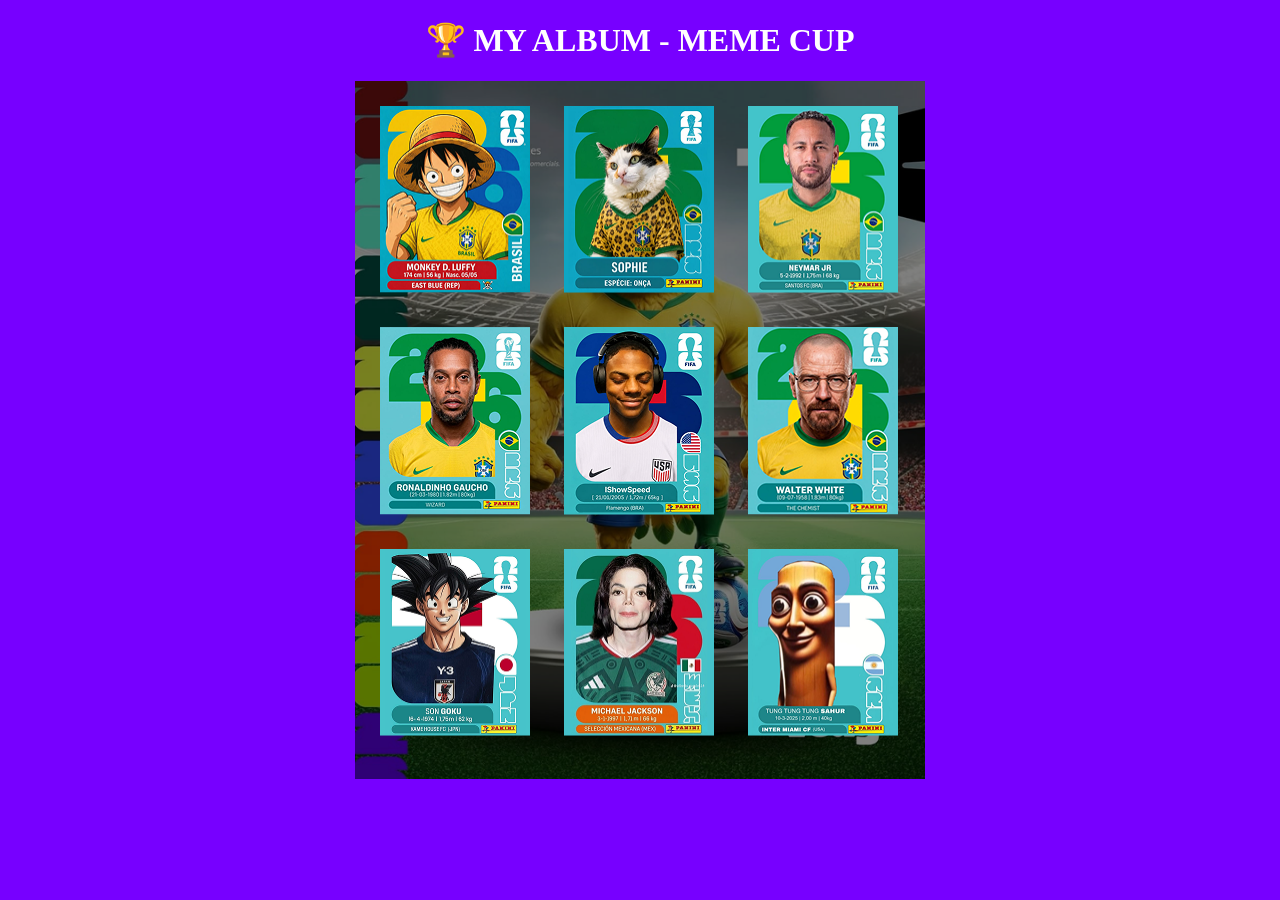
<file: album/index.html>
<!DOCTYPE html>
<html lang="en">
<head>
    <meta charset="UTF-8">
    <meta name="viewport" content="width=device-width, initial-scale=1.0">
    <title>Document</title>
    <link rel="stylesheet" href="style.css">
</head>
<body>
    <h1>🏆 MY ALBUM - MEME CUP</h1>
    <div class="album">
            <img src="assets/Rectangle 1.png" class="carta carta1" alt="">
            <img src="assets/Rectangle 2.png" class="carta carta2" alt="">
            <img src="assets/Rectangle 3.png" class="carta carta3" alt="">
            <img src="assets/Rectangle 4.png" class="carta carta4" alt="">
            <img src="assets/Rectangle 5.png" class="carta carta5" alt="">
            <img src="assets/Rectangle 6.png" class="carta carta6" alt="">
            <img src="assets/Rectangle 7.png" class="carta carta7" alt="">
            <img src="assets/Rectangle 8.png" class="carta carta8" alt="">
            <img src="assets/Rectangle 9.png" class="carta carta9" alt="">
    </div>
</body>
</html>
</file>
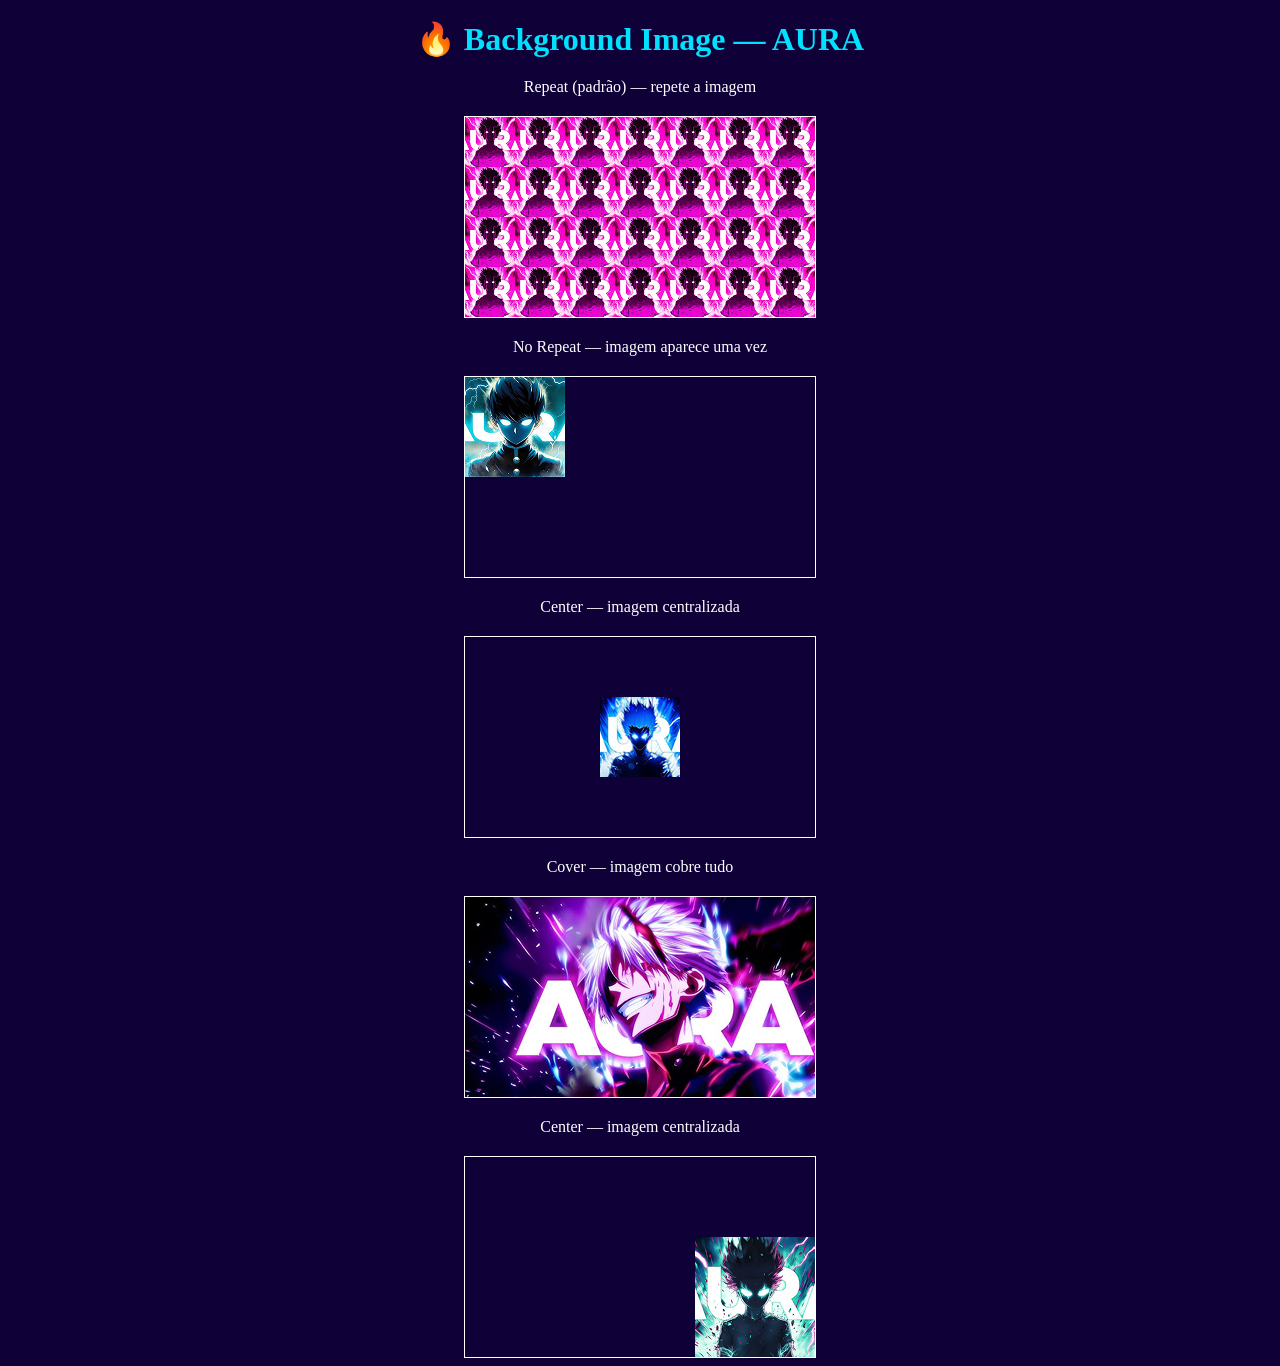
<file: background/index.html>
<!DOCTYPE html>
<html lang="en">
<head>
    <meta charset="UTF-8">
    <meta name="viewport" content="width=device-width, initial-scale=1.0">
    <title>Document</title>
    <link rel="stylesheet" href="style.css">
</head>
<body>
    <h1>🔥 Background Image — AURA</h1>
    <p>Repeat (padrão) — repete a imagem</p>
    <div class="padrao-1">
    </div>
    <p>No Repeat — imagem aparece uma vez</p>
    <div class="padrao-2">
    </div>
    <p>Center — imagem centralizada</p>
    <div class="padrao-3">
    </div>
    <p>Cover — imagem cobre tudo</p>
    <div class="padrao-4">
    </div>
    <p>Center — imagem centralizada</p>
    <div class="padrao-5">
    </div>
</body>
</html>
</file>
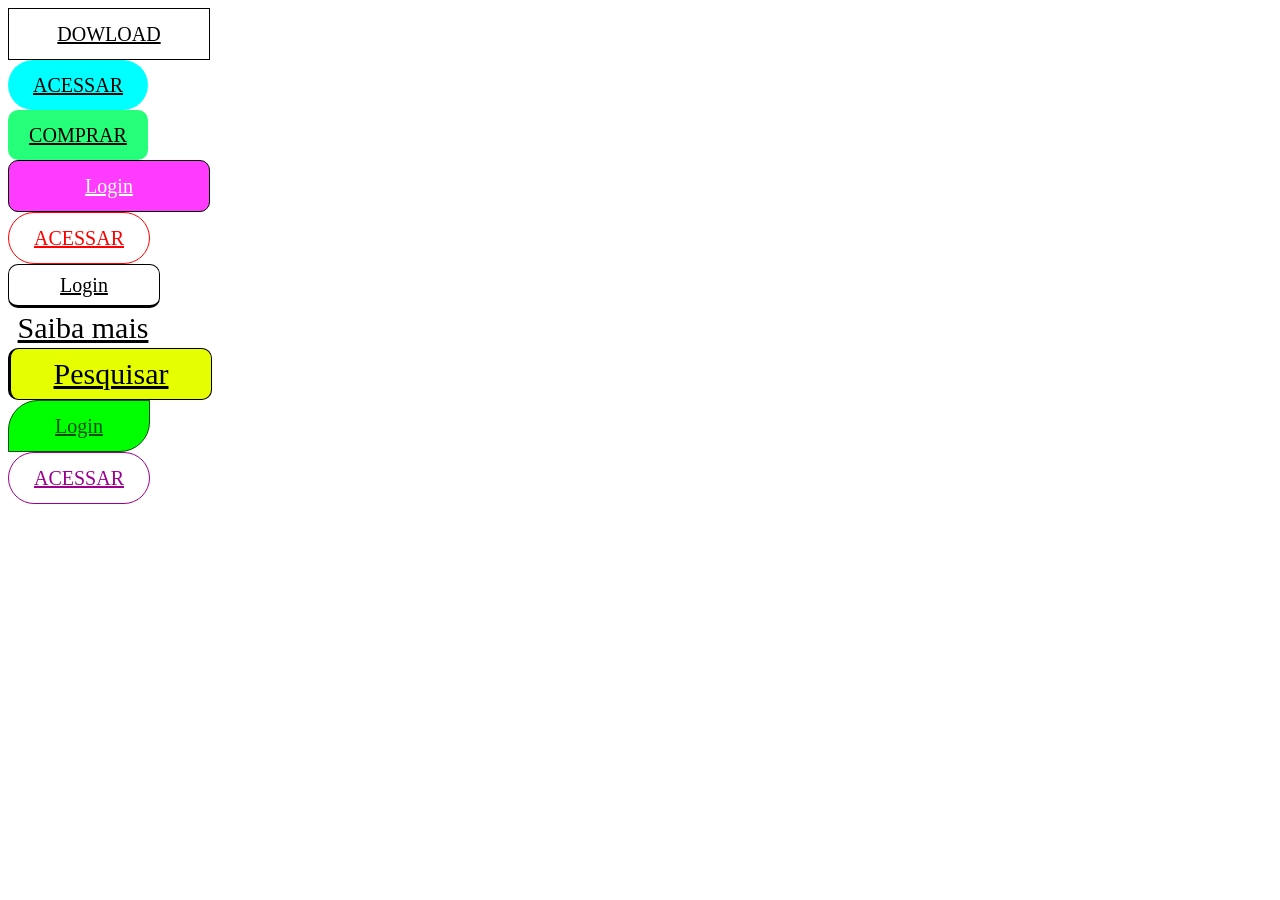
<file: botoes/index.html>
<!DOCTYPE html>
<html lang="en">
<head>
    <meta charset="UTF-8">
    <meta name="viewport" content="width=device-width, initial-scale=1.0">
    <title>Document</title>
    <link rel="stylesheet" href="styles/styles.css">
</head>
<body>
    <a href="https://playvalorant.com/pt-br/platform-selection/" class="dowload">DOWLOAD</a>
    <a href="https://www.lolja.com.br/ordem-cellbit?type_tags[categoria][]=moletom-cellbit" class="acessar">ACESSAR</a>
    <a href="https://www.lolja.com.br/produto/moletom-preto-cangaceiro-22057" class="comprar">COMPRAR</a>
    <a href="https://accounts.google.com/login" class="login">Login</a>   
    <a href="https://crisordemparanormal.com/" class="vermelho">ACESSAR</a>
    <a href="https://www.minecraft.net" class="cinza">Login</a>
    <a href="https://ordemparanormal.fandom.com/wiki/Ordem_Paranormal_Wiki" class="saiba">Saiba mais</a>
    <a href="https://www.youtube.com/@CellbitLives" class="pesquisa">Pesquisar</a>
    <a href="https://www.youtube.com/watch?v=k5y48mQTdpE" class="verde">Login</a>
    <a href="https://ordemparanormal.fandom.com/wiki/O_Anfitri%C3%A3o" class="roxo">ACESSAR</a>
</body>
</html>
</file>
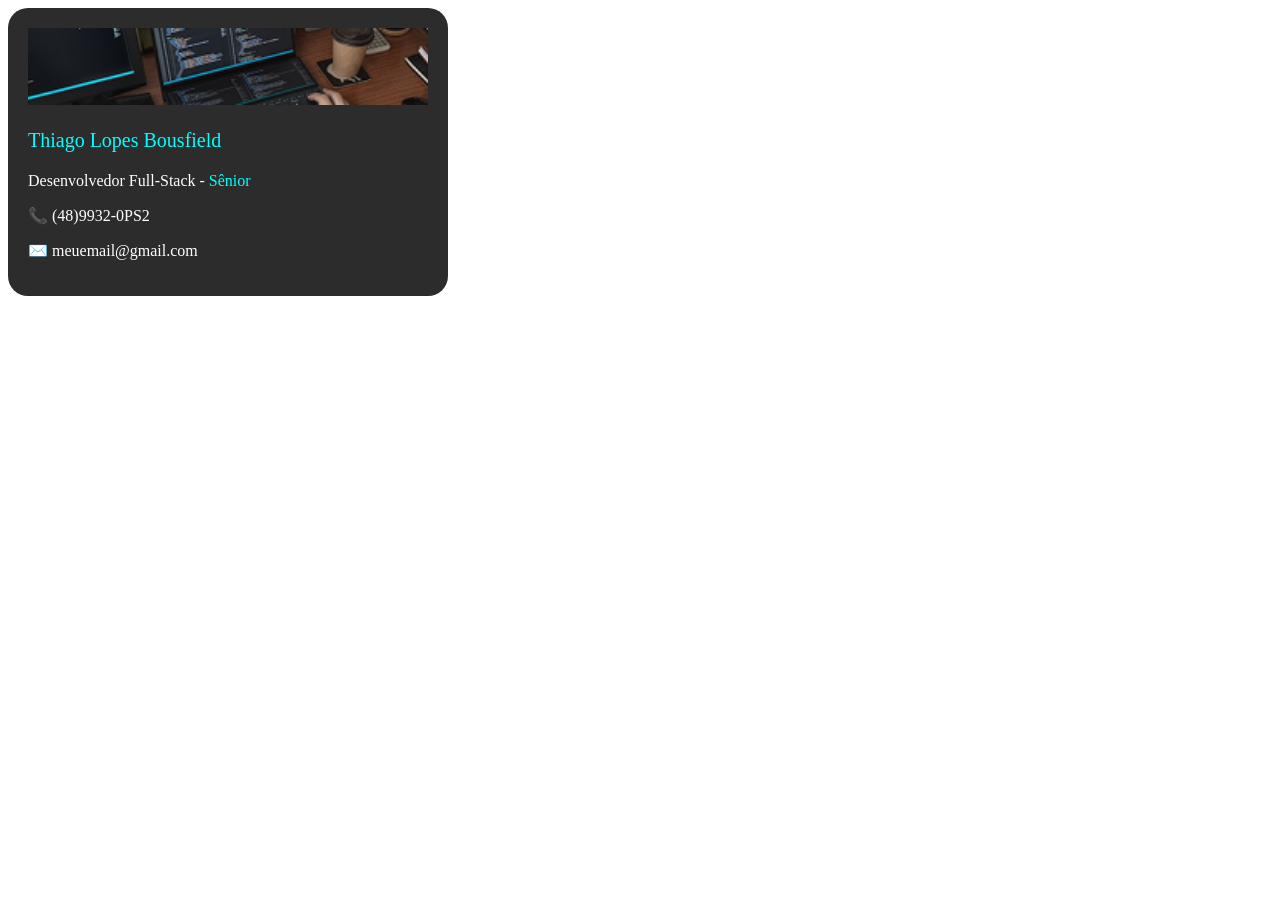
<file: cartão/index.html>
<!DOCTYPE html>
<html lang="en">
<head>
    <meta charset="UTF-8">
    <meta name="viewport" content="width=device-width, initial-scale=1.0">
    <title>Document</title>
    <link rel="stylesheet" href="./styles/styles.css">
</head>
<body>
    <div>
        <img src="./assets/Rectangle 2.png" alt="Computador na mesa" class="foto">
        <p class="nome">Thiago Lopes Bousfield</p>
        <p class="dev">Desenvolvedor Full-Stack - <span class="nivel">Sênior</span></p>
        <p class="numero">📞 (48)9932-0PS2</p>
        <p class="email">✉️ meuemail@gmail.com</p>
    </div>
    
</body>
</html>
</file>
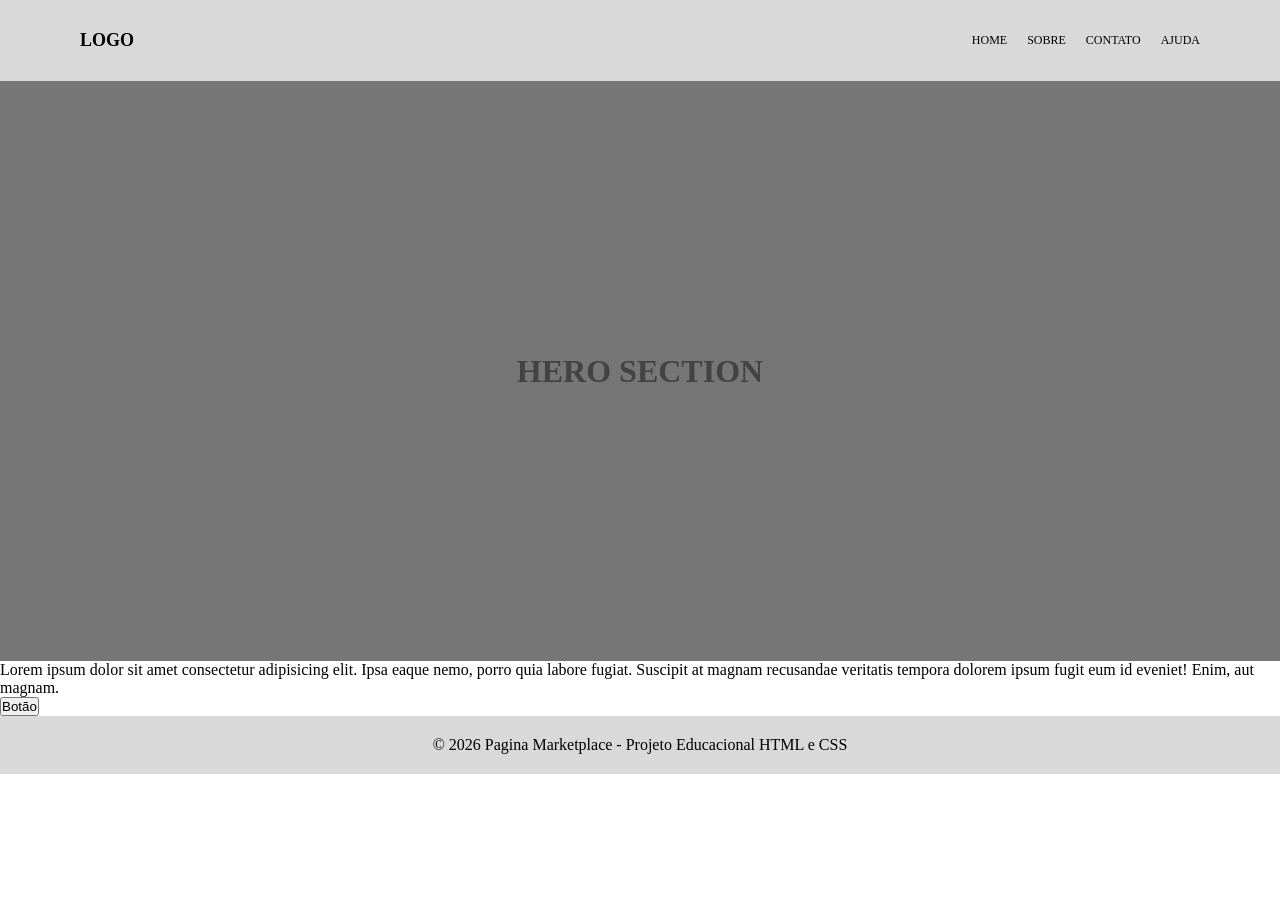
<file: catalogo/index.html>
<!DOCTYPE html>
<html lang="en">
<head>
    <meta charset="UTF-8">
    <meta name="viewport" content="width=device-width, initial-scale=1.0">
    <title>Document</title>
    <link rel="stylesheet" href="style.css">
</head>
<body>
    <header>
        <h2>LOGO</h2>
        <div class="links">
            <a href="#">HOME</a>
            <a href="#">SOBRE</a>
            <a href="#">CONTATO</a>
            <a href="#">AJUDA</a>
        </div>
    </header>
    <main>
        <div class="hero">
            <h1>HERO SECTION</h1>
        </div>
        <div>
            <div class="cards">
                <div class="card"></div>
                    <div class="card-img>">
                    </div>
                    <p>Lorem ipsum dolor sit amet consectetur adipisicing elit. Ipsa eaque nemo, porro quia labore fugiat. Suscipit at magnam recusandae veritatis tempora dolorem ipsum fugit eum id eveniet! Enim, aut magnam.</p>
                    <button>Botão</button>
                </div>
        </div>
    </main>
    <footer>
        <p>© 2026 Pagina Marketplace - Projeto Educacional HTML e CSS</p>
    </footer>
</body>
</html>
</file>
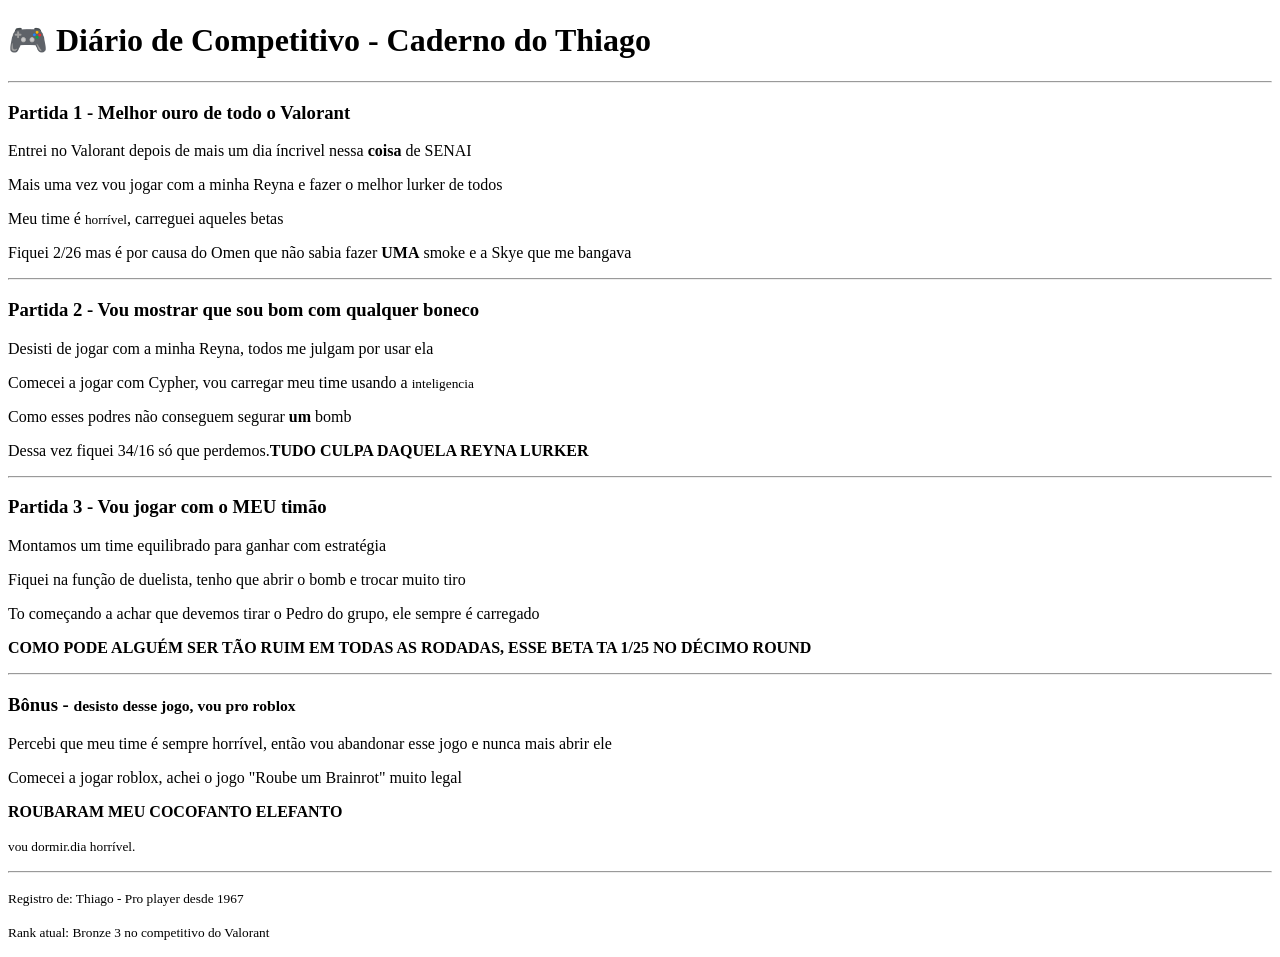
<file: Diário/index.html>
<!DOCTYPE html>
<html lang="en">
<head>
    <meta charset="UTF-8">
    <meta name="viewport" content="width=device-width, initial-scale=1.0">
    <title>Document</title>
</head>
<body>
    <h1>🎮 Diário de Competitivo - Caderno do Thiago</h1>
    <hr></hr>
    <h3>Partida 1 - Melhor ouro de todo o Valorant</h3>
    <p>Entrei no Valorant depois de mais um dia íncrivel nessa <strong>coisa</strong> de SENAI </p>
    <p>Mais uma vez vou jogar com a minha Reyna e fazer o melhor lurker de todos</p>
    <p>Meu time é <small>horrível</small>, carreguei aqueles betas</p>
    <p>Fiquei 2/26 mas é por causa do Omen que não sabia fazer <strong>UMA</strong> smoke e a Skye que me bangava</p>
    <hr></hr>
    <h3>Partida 2 - Vou mostrar que sou bom com <strong>qualquer</strong> boneco</h3>
    <p>Desisti de jogar com a minha Reyna, todos me julgam por usar ela</p>
    <p>Comecei a jogar com Cypher, vou carregar meu time usando a <small>inteligencia</small></p>
    <p>Como esses podres não conseguem segurar <strong>um</strong> bomb</p>
    <p>Dessa vez fiquei 34/16 só que perdemos.<strong>TUDO CULPA DAQUELA REYNA LURKER</strong></p>
    <hr></hr>
    <h3>Partida 3 - Vou jogar com o <strong>MEU</strong> timão</h3>
    <p>Montamos um time equilibrado para ganhar com estratégia</p>
    <p>Fiquei na função de duelista, tenho que abrir o bomb e trocar muito tiro</p>
    <p>To começando a achar que devemos tirar o Pedro do grupo, ele sempre é carregado</p>
    <p><strong>COMO PODE ALGUÉM SER TÃO RUIM EM TODAS AS RODADAS, ESSE BETA TA 1/25 NO DÉCIMO ROUND</strong></p>
    <hr></hr>
    <h3>Bônus - <small>desisto desse jogo, vou pro roblox</small></h3>
    <p>Percebi que meu time é sempre horrível, então vou abandonar esse jogo e nunca mais abrir ele</p>
    <p>Comecei a jogar roblox, achei o jogo "Roube um Brainrot" muito legal</p>
    <p><strong>ROUBARAM MEU COCOFANTO ELEFANTO</strong></p>
    <p><small>vou dormir.dia horrível.</small></p>
    <hr></hr>
    <p><small>Registro de: Thiago - Pro player desde 1967</small></p>
    <p><small>Rank atual: Bronze 3 no competitivo do Valorant</small></p>
</body>
</html>
</file>
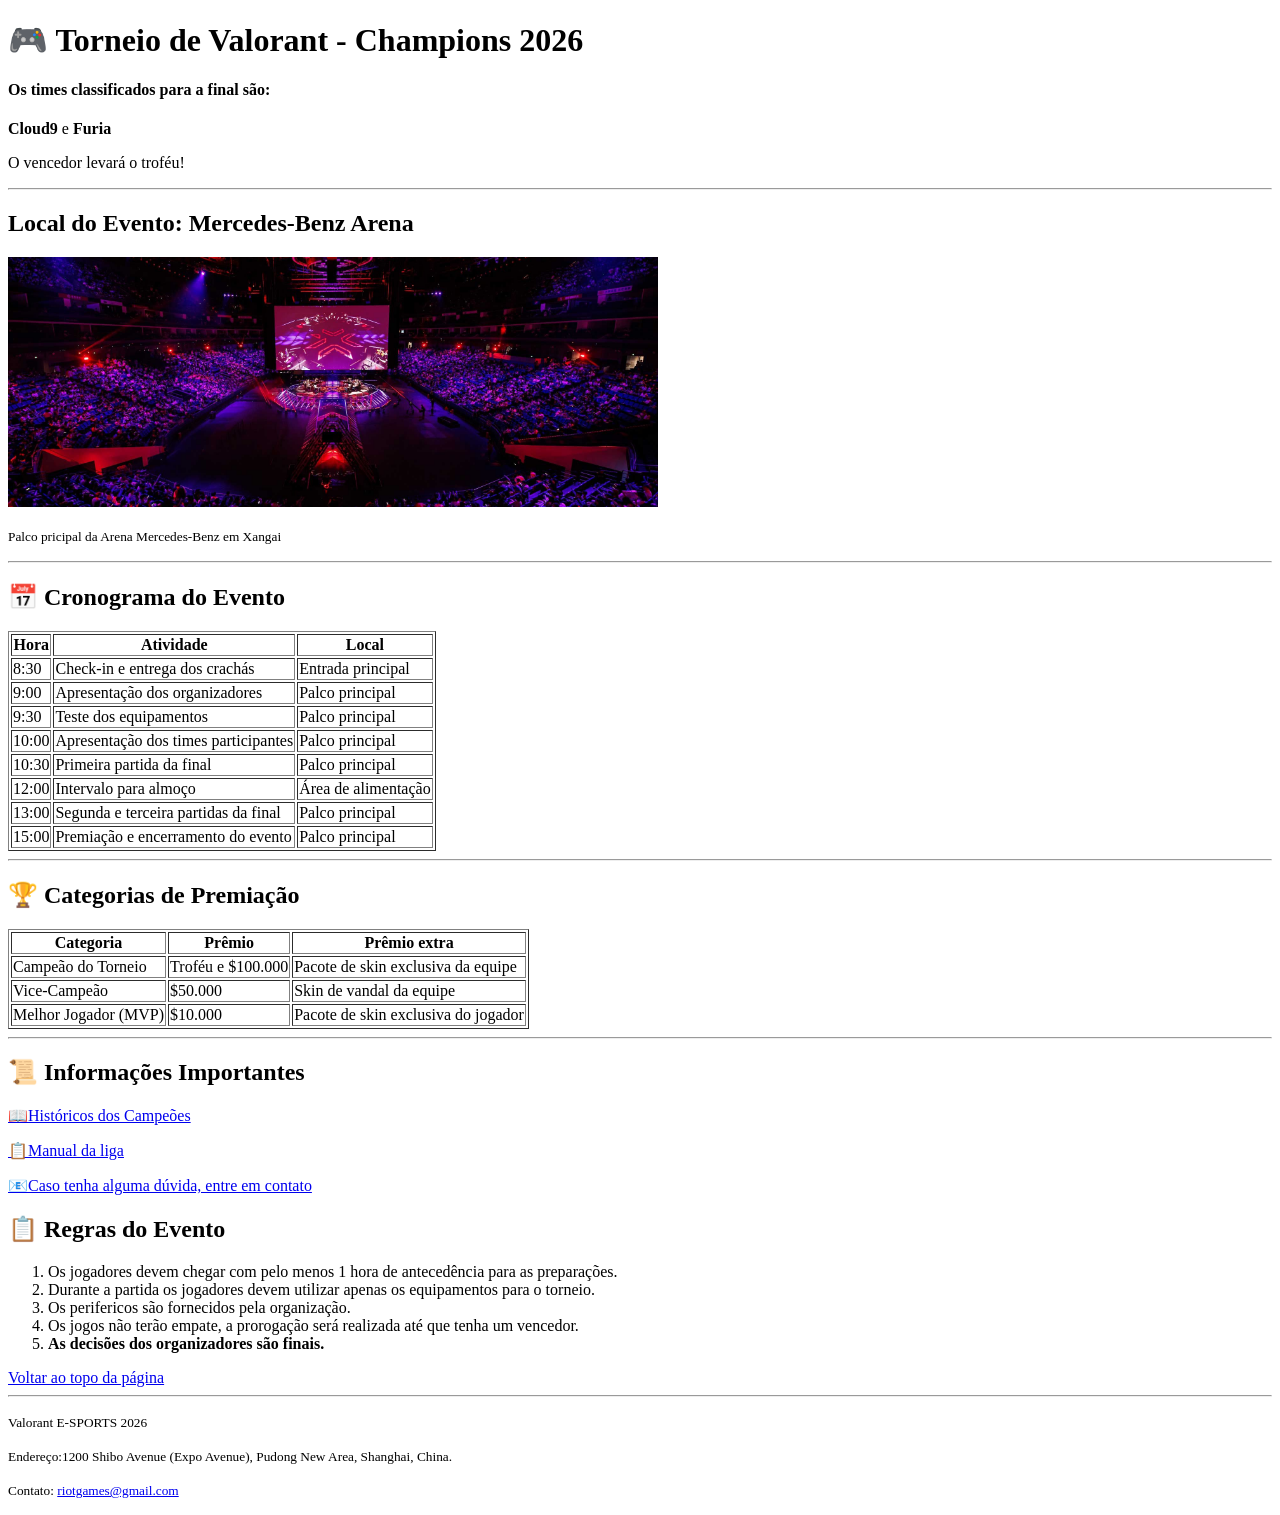
<file: Evento/index.html>
<!DOCTYPE html>
<html lang="en">
<head>
    <meta charset="UTF-8">
    <meta name="viewport" content="width=device-width, initial-scale=1.0">
    <title>Document</title>
    <link rel="stylesheet" href="./styles/styles.css">
</head>
<body>
    <h1>🎮 Torneio de Valorant - Champions 2026</h1>
    <h4>Os times classificados para a final são:</h4>
    <p><strong>Cloud9</strong> e <strong>Furia</strong></p>
    <p>O vencedor levará o troféu!</p>
    <hr></hr>
    <h2>Local do Evento: Mercedes-Benz Arena</h2>
    <img src="./assets/evento vava.jpg" alt="Evento Valorant 2026">
    <p><small>Palco pricipal da Arena Mercedes-Benz em Xangai</small></p>
    <hr></hr>
    <h2>📅 Cronograma do Evento</h2>
    <table border="1">
        <tr>
            <th>Hora</th>
            <th>Atividade</th>
            <th>Local</th>
        </tr>
        <tr>
            <td>8:30</td>
            <td>Check-in e entrega dos crachás</td>
            <td>Entrada principal</td>
        </tr>
        <tr>
            <td>9:00</td>
            <td>Apresentação dos organizadores</td>
            <td>Palco principal</td>
        </tr>
        <tr>
            <td>9:30</td>
            <td>Teste dos equipamentos</td>
            <td>Palco principal</td>
        </tr>
        <tr>
            <td>10:00</td>
            <td>Apresentação dos times participantes</td>
            <td>Palco principal</td>
        </tr>
        <tr>
            <td>10:30</td>
            <td>Primeira partida da final</td>
            <td>Palco principal</td>
        </tr>
        <tr>
            <td>12:00</td>
            <td>Intervalo para almoço</td>
            <td>Área de alimentação</td>
        </tr>
        <tr>
            <td>13:00</td>
            <td>Segunda e terceira partidas da final</td>
            <td>Palco principal</td>
        </tr>
        <tr>
            <td>15:00</td>
            <td>Premiação e encerramento do evento</td>
            <td>Palco principal</td>
        </tr>
    </table>
    </table>
    <hr></hr>
    <h2>🏆 Categorias de Premiação</h2>
    <table border="1">
        <tr>
            <th>Categoria</th>
            <th>Prêmio</th>
            <th>Prêmio extra</th>
        </tr>
        <tr>
            <td>Campeão do Torneio</td>
            <td>Troféu e $100.000</td>
            <td>Pacote de skin exclusiva da equipe</td>  
        </tr>
        <tr>
            <td>Vice-Campeão</td>
            <td>$50.000</td>
            <td>Skin de vandal da equipe</td>
        </tr>
        <tr>
            <td>Melhor Jogador (MVP)</td>
            <td>$10.000</td>
            <td>Pacote de skin exclusiva do jogador</td>
        </tr>
    </table>
    <hr></hr>
    <h2>📜 Informações Importantes</h2>
    <a href="https://bo3.gg/pt/valorant/articles/all-valorant-champions-winners-full-review" target="_blank">📖Históricos dos Campeões</a>
    <p></p>
    <a href="https://valorantesports.com/pt-BR/season/113481389624036511/handbook" target="_blank">📋Manual da liga</a>
    <p></p>
    <a href="riotgames@gmail.com" target="_blank">📧Caso tenha alguma dúvida, entre em contato</a>
    <h2>📋 Regras do Evento</h2>
    <ol>
        <li>Os jogadores devem chegar com pelo menos 1 hora de antecedência para as preparações.</li>
        <li>Durante a partida os jogadores devem utilizar apenas os equipamentos para o torneio.</li>
        <li>Os perifericos são fornecidos pela organização.</li>
        <li>Os jogos não terão empate, a prorogação será realizada até que tenha um vencedor.</li>
        <li><strong>As decisões dos organizadores são finais.</strong></li>
    </ol>
    <a href="http://127.0.0.1:5500/Evento/index.html" target="_blank">Voltar ao topo da página</a>
    <hr></hr>
    <p><small>Valorant E-SPORTS 2026</small></p>
    <p><small>Endereço:1200 Shibo Avenue (Expo Avenue), Pudong New Area, Shanghai, China.</small></p>
    <p><small>Contato: <a href="riotgames@gmail.com">riotgames@gmail.com</a></small></p>
</body>
</html>
</file>
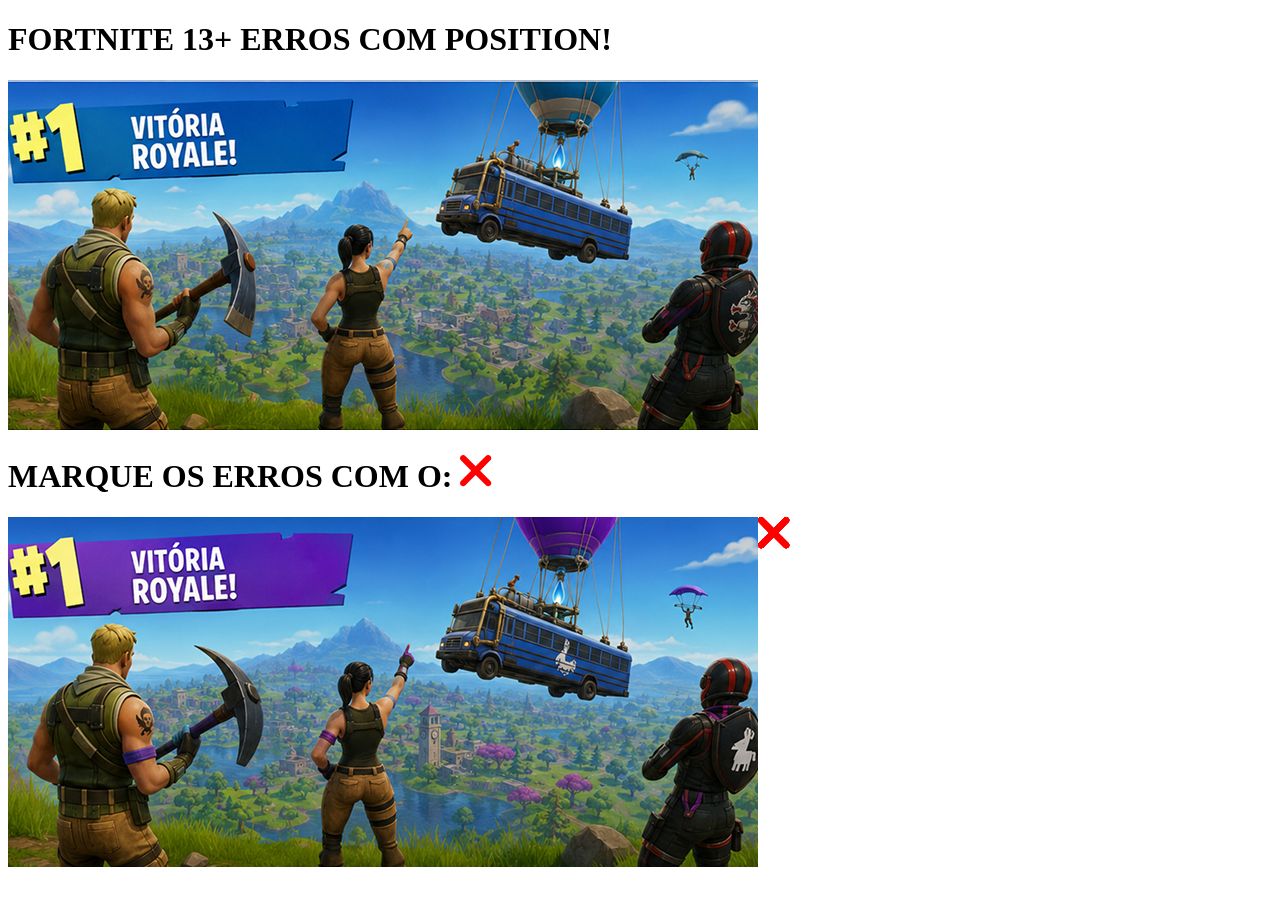
<file: fortnite/index.html>
<!DOCTYPE html>
<html lang="en">
<head>
    <meta charset="UTF-8">
    <meta name="viewport" content="width=device-width, initial-scale=1.0">
    <title>Document</title>
    <link rel="stylesheet" href="style.css">
</head>
<body>
    <h1>FORTNITE 13+ ERROS COM POSITION!</h1>
    <div>
        <img src="assets/Rectangle 1.png" alt="">
    </div>
    <h1>MARQUE OS ERROS COM O: <img src="assets/Vector.svg" alt=""></h1>
    <div class="container">
        <img src="assets/Rectangle 2.png" alt="">
        <img src="assets/Vector.svg" class="icone icone-01" alt="">
        <img src="assets/Vector.svg" class="icone icone-02" alt="">
        <img src="assets/Vector.svg" class="icone icone-03" alt="">
        <img src="assets/Vector.svg" class="icone icone-04" alt="">
        <img src="assets/Vector.svg" class="icone icone-05" alt="">
        <img src="assets/Vector.svg" class="icone icone-06" alt="">
        <img src="assets/Vector.svg" class="icone icone-07" alt="">
        <img src="assets/Vector.svg" class="icone icone-08" alt="">
        <img src="assets/Vector.svg" class="icone icone-09" alt="">
        <img src="assets/Vector.svg" class="icone icone-10" alt="">
        <img src="assets/Vector.svg" class="icone icone-11" alt="">
        <img src="assets/Vector.svg" class="icone icone-12" alt="">
        <img src="assets/Vector.svg" class="icone icone-13" alt="">
        </div>
</body>
</html>
</file>
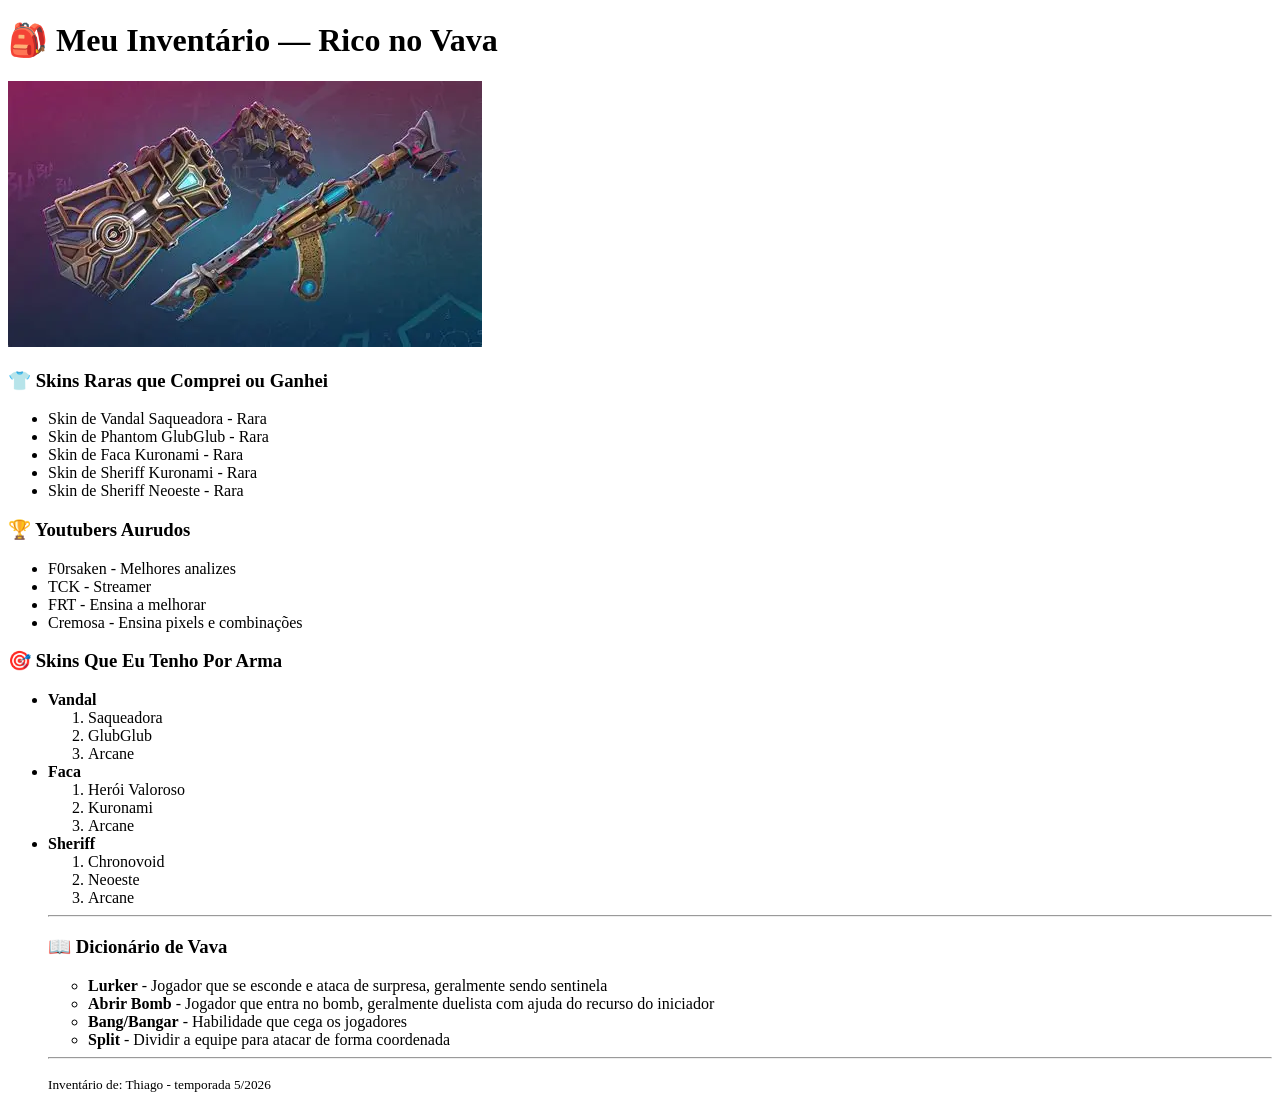
<file: Inventario/index.html>
<!DOCTYPE html>
<html lang="en">
<head>
    <meta charset="UTF-8">
    <meta name="viewport" content="width=device-width, initial-scale=1.0">
    <title>Document</title>
</head>
<body>
    <h1>🎒 Meu Inventário — Rico no Vava</h1>
    <img src="./assets/arcane.webp" alt="">
    <h3>👕 Skins Raras que Comprei ou Ganhei</h3>
    <ul>
        <li>Skin de Vandal Saqueadora - Rara</li>
        <li>Skin de Phantom GlubGlub - Rara</li>
        <li>Skin de Faca Kuronami - Rara</li>
        <li>Skin de Sheriff Kuronami - Rara</li>
        <li>Skin de Sheriff Neoeste - Rara</li>
    </ul>
    <h3>🏆 Youtubers Aurudos</h3>
    <ul>
        <li>F0rsaken - Melhores analizes</li>
        <li>TCK - Streamer</li>
        <li>FRT - Ensina a melhorar</li>
        <li>Cremosa - Ensina pixels e combinações</li>
    </ul>
    <h3>🎯 Skins Que Eu Tenho Por Arma</h3>
    <ul>
        <li><strong>Vandal</strong>
        <ol>
            <li>Saqueadora</li>
            <li>GlubGlub</li>
            <li>Arcane</li>
        </ol>
        </li>
        <li><strong>Faca</strong>
        <ol>
            <li>Herói Valoroso</li>
            <li>Kuronami</li>
            <li>Arcane</li>
        </ol></li>
        <li><strong>Sheriff</strong>
        <ol>
            <li>Chronovoid</li>
            <li>Neoeste</li>
            <li>Arcane</li>
        </ol></li>
    <hr></hr>
    <h3>📖 Dicionário de Vava</h3>
    <ul>
        <li><strong>Lurker</strong> - Jogador que se esconde e ataca de surpresa, geralmente sendo sentinela</li>
        <li><strong>Abrir Bomb</strong> - Jogador que entra no bomb, geralmente duelista com ajuda do recurso do iniciador</li>
        <li><strong>Bang/Bangar</strong> - Habilidade que cega os jogadores</li>
        <li><strong>Split</strong> - Dividir a equipe para atacar de forma coordenada</li>
    </ul>
    <hr></hr>
    <p><small>Inventário de: Thiago - temporada 5/2026</small></p>
</body>
</html>
</file>
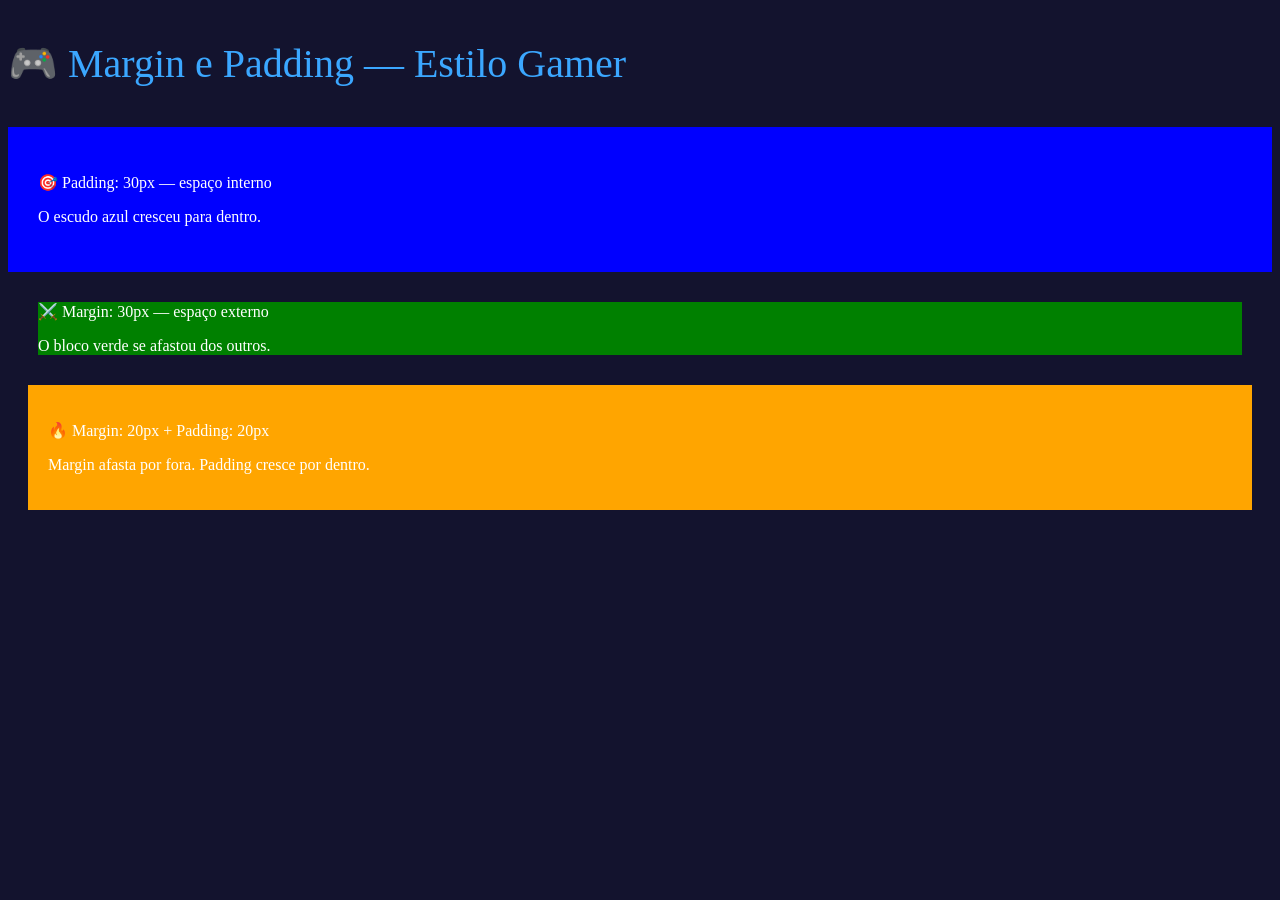
<file: margin/index.html>
<!DOCTYPE html>
<html lang="en">
<head>
    <meta charset="UTF-8">
    <meta name="viewport" content="width=device-width, initial-scale=1.0">
    <title>Document</title>
    <link rel="stylesheet" href="./styles/styles.css">

</head>
<body>
    <p class="titulo">🎮 Margin e Padding — Estilo Gamer</p>
    <div class="paddin">
        <p>🎯 Padding: 30px — espaço interno</p>
        <p>O escudo azul cresceu para dentro.</p>
    </div>
    <div class="margin">
        <p>⚔️ Margin: 30px — espaço externo</p>
        <p>O bloco verde se afastou dos outros.</p>
    </div>
    <div class="padding-margin">
        <p>🔥 Margin: 20px + Padding: 20px</p>
        <p>Margin afasta por fora. Padding cresce por dentro.</p>
    </div>
</body>
</html>
</file>
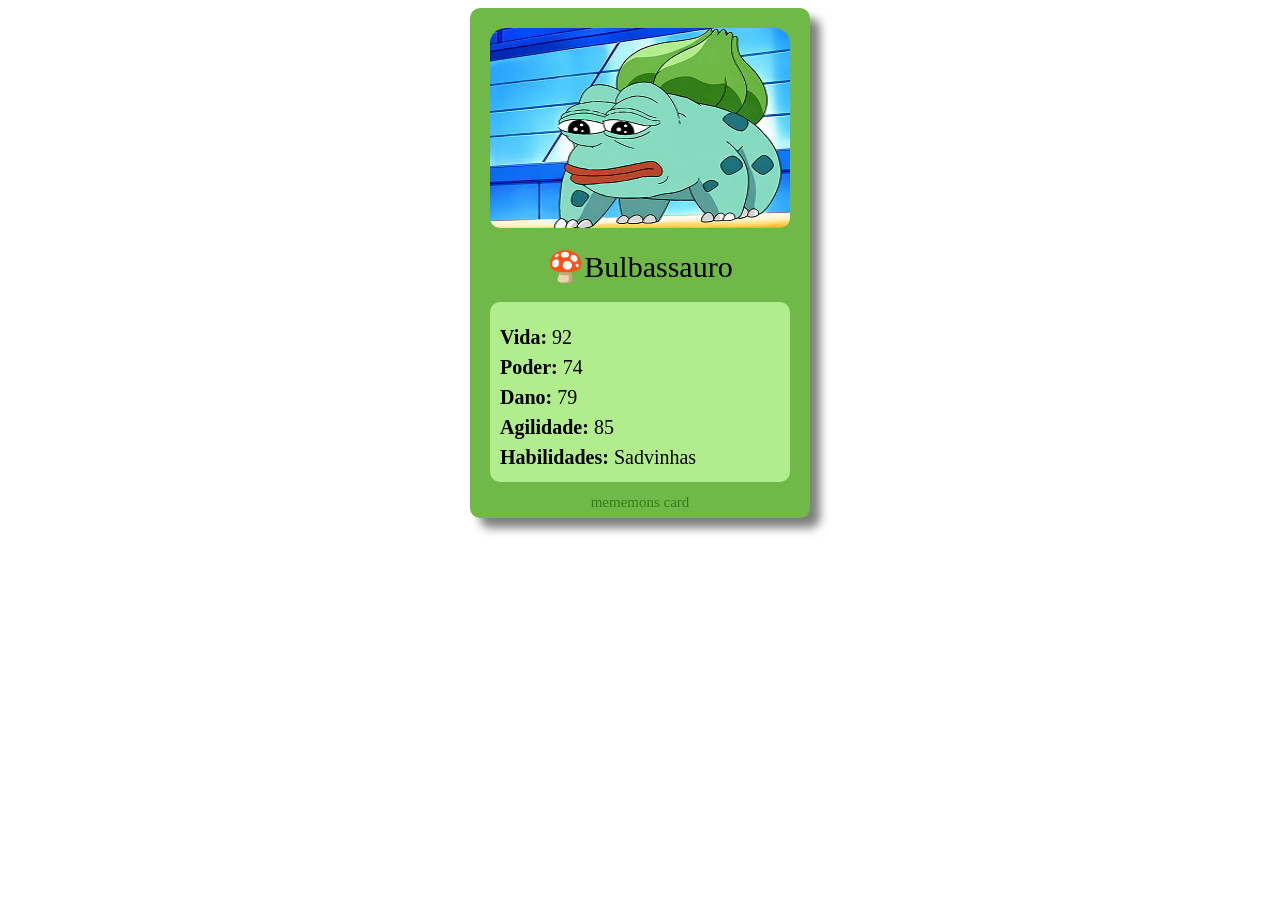
<file: pokemon/index.html>
<!DOCTYPE html>
<html lang="en">
<head>
    <meta charset="UTF-8">
    <meta name="viewport" content="width=device-width, initial-scale=1.0">
    <title>Document</title>
    <link rel="stylesheet" href="styles/styles.css">
</head>
<body>
    <div class="tudo">
        <img src="assets/Rectangle 8.png" alt="bulbassauro"> 
        <div class="pokemon">
            <p class="nome">🍄Bulbassauro</p>
            <div class="status">
                <p class="stats"><span>Vida:</span> 92</p>
                <p class="stats"><span>Poder:</span> 74</p>
                <p class="stats"><span>Dano:</span> 79</p>
                <p class="stats"><span>Agilidade:</span> 85</p>
                <p class="stats"><span>Habilidades:</span> Sadvinhas</p>
            </div>
        </div>
        <p class="descricao">mememons card</p>
</div>
</body>
</html>
</file>
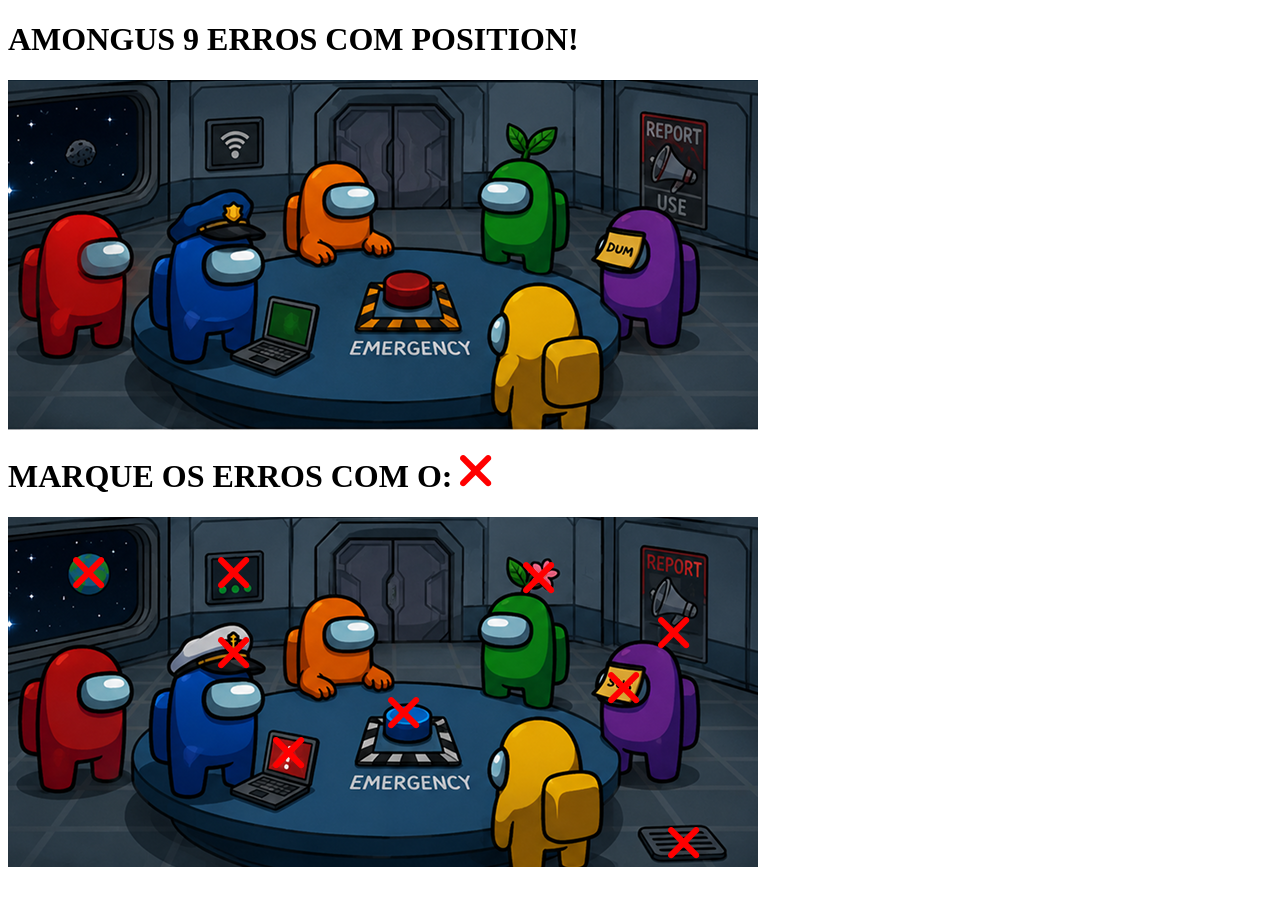
<file: position/index.html>
<!DOCTYPE html>
<html lang="en">
<head>
    <meta charset="UTF-8">
    <meta name="viewport" content="width=device-width, initial-scale=1.0">
    <title>Document</title>
    <link rel="stylesheet" href="./style.css">
</head>
<body>
    <h1>AMONGUS 9 ERROS COM POSITION!</h1>
    <div>
        <img src="./asssets/Rectangle 1.png" alt="Rectangle 1">
    </div>
    <h1>MARQUE OS ERROS COM O: <img src="./asssets/x.svg" alt="Rectangle 3"></h1>
    <div class="container">
        <img src="./asssets/Rectangle 2.png" alt="Rectangle 2">
        <img src="./asssets/x.svg" class="icone icone-01" alt="x">
        <img src="./asssets/x.svg" class="icone icone-02" alt="x">
        <img src="./asssets/x.svg" class="icone icone-03" alt="x">
        <img src="./asssets/x.svg" class="icone icone-04" alt="x">
        <img src="./asssets/x.svg" class="icone icone-05" alt="x">
        <img src="./asssets/x.svg" class="icone icone-06" alt="x">
        <img src="./asssets/x.svg" class="icone icone-07" alt="x">
        <img src="./asssets/x.svg" class="icone icone-08" alt="x">
        <img src="./asssets/x.svg" class="icone icone-09" alt="x">
    </div>
</body>
</html>
</file>
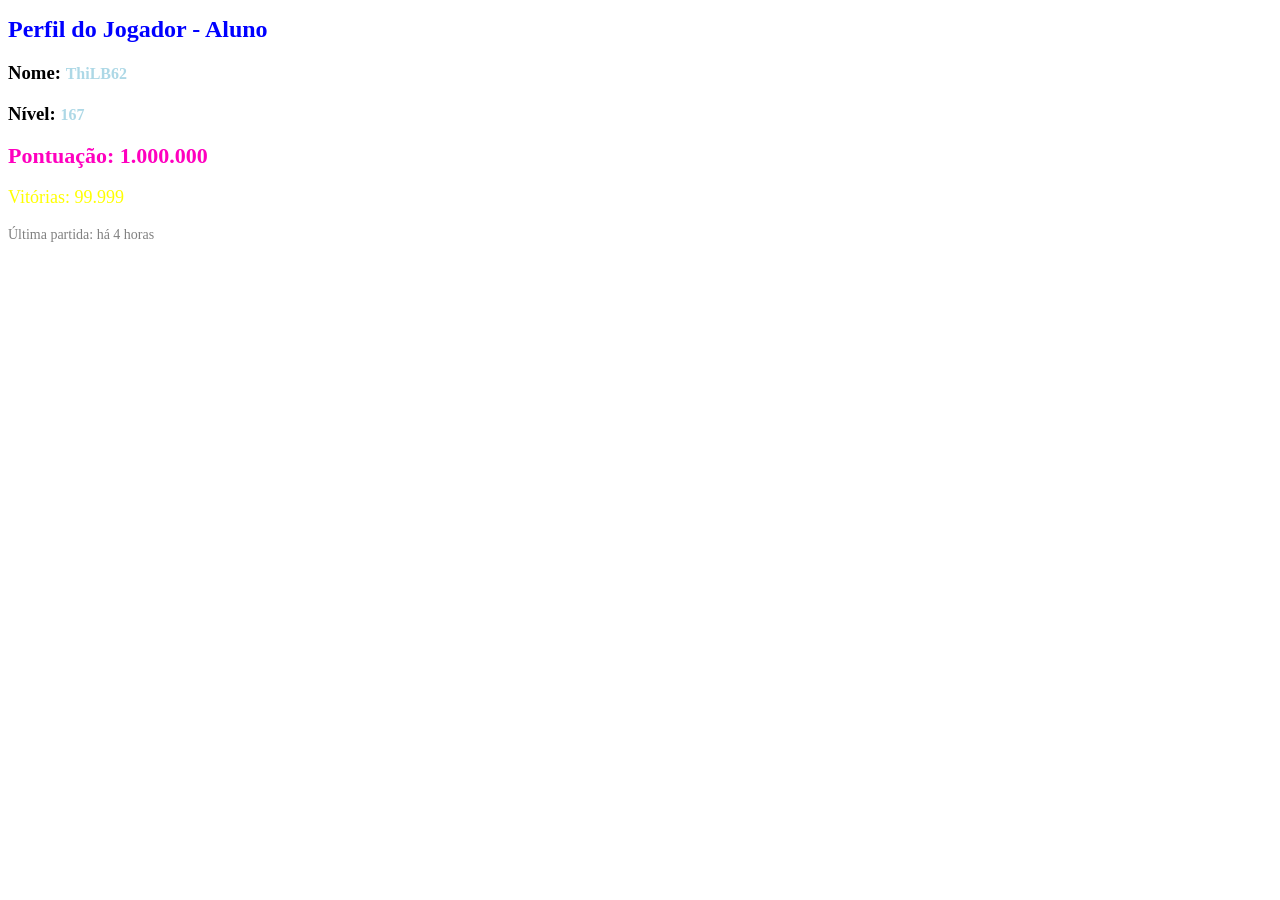
<file: projeto_perfil/index.html>
<!DOCTYPE html>
<html lang="en">
<head>
    <meta charset="UTF-8">
    <meta name="viewport" content="width=device-width, initial-scale=1.0">
    <title>Document</title>
    <link rel="stylesheet" href="style.css">
</head>
<body>
    <h1>Perfil do Jogador - Aluno</h1>
    <p></p>
    <h3>Nome: <span class="first">ThiLB62</span></h3>
    <h3>Nível: <span class="second">167</span></h3>
    <h2 class="third">Pontuação: 1.000.000</h2>
    <h3 class="fourth">Vitórias: 99.999</h3>
    <h4 class="fifth">Última partida: há 4 horas</h4>
</body>
</html>
</file>
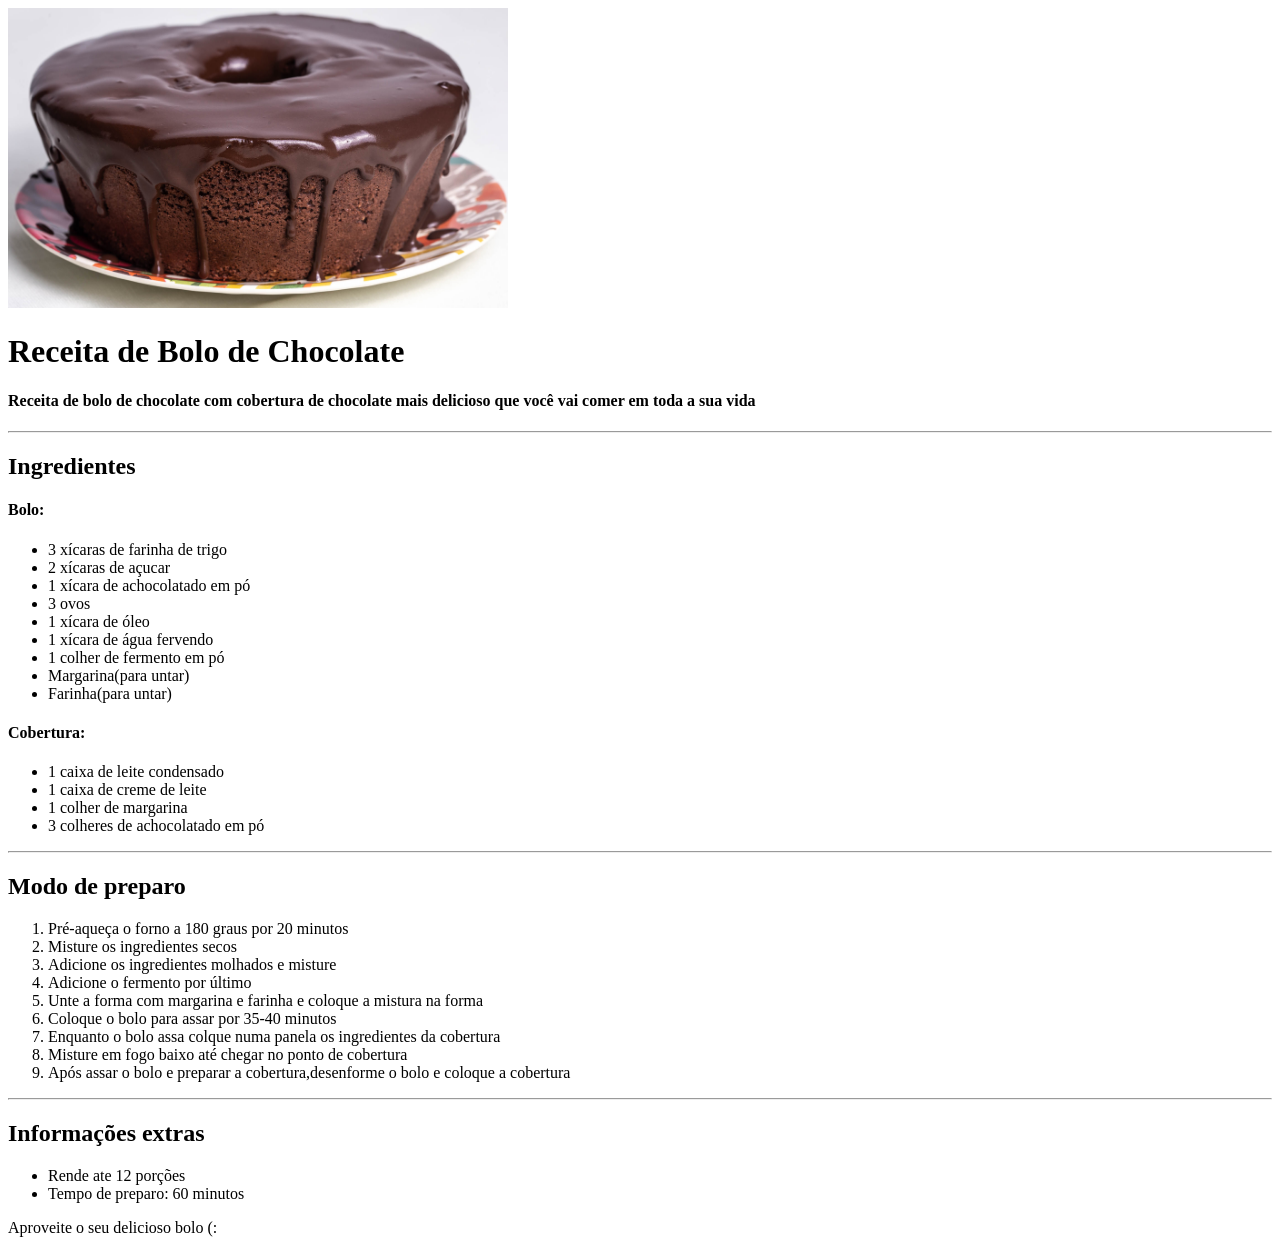
<file: Receita/index.html>
<!DOCTYPE html>
<html lang="en">
<head>
    <meta charset="UTF-8">
    <meta name="viewport" content="width=device-width, initial-scale=1.0">
    <title>Document</title>
    <link rel="stylesheet" href="./styles/stles.css">
</head>
<body>
   <img src="./assets/Cópia-de-Bolo-Low-Carb-de-Chocolate-com-calda-de-Chocolate-1.jpg" alt=""> 
    <h1>Receita de Bolo de Chocolate</h1>
    <h4>Receita de bolo de chocolate com cobertura de chocolate mais delicioso que você vai comer em toda a sua vida</h4>
    <hr></hr>
    <h2>Ingredientes</h2>
    <h4>Bolo:</h4>
    <ul>
        <li>3 xícaras de farinha de trigo</li>
        <li>2 xícaras de açucar</li>
        <li>1 xícara de achocolatado em pó</li>
        <li>3 ovos</li>
        <li>1 xícara de óleo</li>
        <li>1 xícara de água fervendo</li>
        <li>1 colher de fermento em pó</li>
        <li>Margarina(para untar)</li>
        <li>Farinha(para untar)</li>
    </ul>
    <h4>Cobertura:</h4>
    <ul>
        <li>1 caixa de leite condensado</li>
        <li>1 caixa de creme de leite</li>
        <li>1 colher de margarina</li>
        <li>3 colheres de achocolatado em pó</li>
    </ul>
    <hr></hr>
    <h2>Modo de preparo</h2>
    <ol>
        <li>Pré-aqueça o forno a 180 graus por 20 minutos</li>
        <li>Misture os ingredientes secos</li>
        <li>Adicione os ingredientes molhados e misture</li>
        <li>Adicione o fermento por último</li>
        <li>Unte a forma com margarina e farinha e coloque a mistura na forma</li>
        <li>Coloque o bolo para assar por 35-40 minutos</li>
        <li>Enquanto o bolo assa colque numa panela os ingredientes da cobertura</li>
        <li>Misture em fogo baixo até chegar no ponto de cobertura</li>
        <li>Após assar o bolo e preparar a cobertura,desenforme o bolo e coloque a cobertura</li>
    </ol>
    <hr></hr>
    <h2>Informações extras</h2>
    <ul>
        <li>Rende ate 12 porções</li>
        <li>Tempo de preparo: 60 minutos</li>
    </ul>
    <p>Aproveite o seu delicioso bolo (:</p>
</body>
</html>
</file>
<file: album/style.css>
h1 {
    text-align: center;
    color: #fff;
    font-size: 32px;
}
body {
    background-color: #7700ff;
}
.album {
    background-image: url(./assets/fundo.png);
    background-size: cover;
    height: 678px;
    width: 550px;
    padding: 10px;
    margin: 0 auto;
}
.carta {
    height: 187.5px;
    width: 150px;
    padding: 5px;
    margin: 10px;
    align-items: center;
    flex-wrap: wrap;
    justify-content: center;
}
</file>
<file: background/style.css>
h1 {
    text-align: center;
    color: #00e1ff;
    margin-top: 20px;
    margin-bottom: 20px;
}
p {
    text-align: center;
    color: white;
    margin-top: 20px;
    margin-bottom: 20px;
}
body {
    background-color: #0f0038;
}
.padrao-1 {
    border: 1px solid #fff;
    width: 350px;
    height: 200px;
    margin: 0 auto;
    background-image: url(./assets/Rectangle\ 1.png);
}
.padrao-2 {
    border: 1px solid #fff;
    width: 350px;
    height: 200px;
    margin: 0 auto;
    background-image: url(./assets/Rectangle\ 3.png);
    background-repeat: no-repeat;
}
.padrao-3 {
    border: 1px solid #fff;
    width: 350px;
    height: 200px;
    margin: 0 auto;
    background-image: url(./assets/Rectangle\ 2.png);
    background-repeat: no-repeat;
    background-position: center;
}
.padrao-4 {
    border: 1px solid #fff;
    width: 350px;
    height: 200px;
    margin: 0 auto;
    background-image: url(./assets/Rectangle\ 4.png);
    background-repeat: no-repeat;
    background-size: cover;
}
.padrao-5 {
    border: 1px solid #fff;
    width: 350px;
    height: 200px;
    margin: 0 auto;
    background-image: url(./assets/Rectangle\ 5.png);
    background-repeat: no-repeat;
    background-position: right bottom;
}
</file>
<file: botoes/styles/styles.css>
.dowload {
    width: 200px;
    height: 50px;
    background-color: #ffffff;
    color: rgb(0, 0, 0);
    display: flex;
    justify-content: center;
    align-items: center;
    font-size: 20px;
    border: 1px solid rgb(0, 0, 0);
}
.dowload:hover {
    background-color: rgb(0, 0, 0);
    color: white;
    border: 1px white;
}
.acessar {
    width: 140px;
    height: 50px;
    background-color: #00ffff;
    color: rgb(0, 0, 0);
    display: flex;
    justify-content: center;
    align-items: center;
    border-radius: 30px;
    font-size: 20px;
}
.acessar:hover {
    background-color: rgb(135, 255, 255);
    color: rgb(0, 0, 0);
}
.comprar {
    width: 140px;
    height: 50px;
    background-color: #26ff79;
    color: rgb(0, 0, 0);
    display: flex;
    justify-content: center;
    align-items: center;
    border-radius: 10px;
    font-size: 20px;
}
.comprar:hover {
    background-color: rgb(108, 255, 152);
    color: rgb(0, 0, 0);
}
.login {
    width: 200px;
    height: 50px;
    background-color: #ff3bff;
    color: rgb(255, 255, 255);
    display: flex;
    justify-content: center;
    align-items: center;
    font-size: 20px;
    border: 1px solid rgb(0, 0, 0);
    border-radius: 10px;
}
.login:hover {
    background-color: rgb(255, 255, 255);
    color: #ff3bff;
    border: 1px solid rgb(0, 0, 0);
}
.vermelho {
    width: 140px;
    height: 50px;
    background-color: #ffffff;
    color: rgb(255, 0, 0);
    display: flex;
    justify-content: center;
    align-items: center;
    font-size: 20px;
    border-radius: 30px;
    border: 1px solid rgb(255, 0, 0);
}
.vermelho:hover {
    background-color: rgb(255, 0, 0);
    color: #ffffff;
}
.cinza {
    width: 150px;
    height: 40px;
    background-color: #ffffff;
    color: rgb(0, 0, 0);
    display: flex;
    justify-content: center;
    align-items: center;
    font-size: 20px;
    border: 1px solid rgb(0, 0, 0);
    border-radius: 10px;
    border-bottom: 3px solid rgb(0, 0, 0);
}
.cinza:hover {
    background-color: rgb(56, 56, 56);
    color: #ffffff;
    border: 1px solid rgb(53, 53, 53);
    border-bottom: 3px solid rgb(0, 0, 0);
}
.saiba {
    width: 150px;
    height: 40px;
    background-color: #ffffff;
    color: rgb(0, 0, 0);
    display: flex;
    justify-content: center;
    align-items: center;
    font-size: 30px;
    border-radius: 10px;
}
.saiba:hover {
    background-color: rgb(255, 255, 255);
    color: #474747;
}
.pesquisa {
    width: 200px;
    height: 50px;
    background-color: #e5ff00;
    color: rgb(0, 0, 0);
    display: flex;
    justify-content: center;
    align-items: center;
    font-size: 30px;
    border: 1px solid rgb(0, 0, 0);
    border-radius: 10px;
    border-left: 3px solid rgb(0, 0, 0);
}
.pesquisa:hover {
    background-color: rgb(255, 255, 255);
    color: #000000;
    border: 1px solid #e5ff00;
    border-left: 3px solid #e5ff00;
}
.verde {
    width: 140px;
    height: 50px;
    background-color: #00ff00;
    color: rgb(0, 77, 4);
    display: flex;
    justify-content: center;
    align-items: center;
    font-size: 20px;
    border-radius: 30px;
    border: 1px solid rgb(0, 77, 4);
    border-bottom-left-radius: 0px;
    border-top-right-radius: 0px;
}
.verde:hover {
    background-color: rgb(0, 77, 4);
    color: #00ff00;
    border: 1px solid  rgb(0, 77, 4);
}
.roxo {
    width: 140px;
    height: 50px;
    background-color: #ffffff;
    color: rgb(155, 0, 142);
    display: flex;
    justify-content: center;
    align-items: center;
    font-size: 20px;
    border-radius: 30px;
    border: 1px solid rgb(155, 0, 142);
}
.roxo:hover {
    background-color: rgb(155, 0, 142);
    color: #ffffff;
}
</file>
<file: cartão/styles/styles.css>
div {
    background-color: rgb(44, 44, 44);
    width: 400px;
    border-radius: 20px;
    padding: 20px;
}
.nome {
    color:aqua;
    font-size: 20px;
}
img {
    width: 400px;
}
.email {
    color: white;
}
.numero {
    color: white;
}
.dev {
    color: white;
}
.nivel {
    color: aqua;
}
</file>
<file: catalogo/style.css>
*{
    margin: 0px;
    padding: 0px;
    box-sizing: border-box;
}
header {
    background-color: #D9D9D9;
    color: black;
    display: flex;
    justify-content: space-between;
    align-items: center;
    padding: 30px 80px;
}
h2 {
    font-size: 18px;
}
.links {
    display: flex;
    gap: 20px;

}
.links a {
    text-decoration: none;
    color: black;
    font-size: 12px;
}
.hero {
    display: flex;
    align-items: center;
    justify-content: center;
    height: 580px;
    background-color: #767676;
    color:#434343;
}
footer {
    background-color: #D9D9D9;
    text-align: center;
    padding: 20px 0
}
</file>
<file: Evento/styles/styles.css>
img{
    width: 650px;
    height: 250px;
    object-fit: cover;
}
</file>
<file: fortnite/style.css>
.container {
    position: relative;
}
.icone {
    position: absolute;
}
</file>
<file: margin/styles/styles.css>
body {
    background-color: rgb(19, 19, 46);
}
.titulo {
    background-color: rgb(19, 19, 46);
    color: rgb(59, 167, 255);
    font-size: 40px;
}
.paddin {
    background-color: blue;
    padding: 30px;
    color: white;
}
.margin {
    background-color: green;
    margin: 30px;
    color: white;
}
.padding-margin {
    background-color: orange;
    padding: 20px;
    margin: 20px;
    color: white;
}
</file>
<file: pokemon/styles/styles.css>
span {
    font-weight: bold;
}
.tudo {
    background-color: #70B948;
    height: 470px;
    width: 300px;
    padding: 20px;
    margin: 0 auto;
    border-radius: 10px;
    box-shadow: 10px 10px 10px rgba(0, 0, 0, 0.5);
}
.nome {
    font-size: 30px;
    color: rgb(0, 0, 0);
    text-align: center;
    line-height: 10px;
}
.status {
    font-size: 20px;
    color: rgb(0, 0, 0);
    line-height: 10px;
    background-color:#B2ED8D;
    border-radius: 10px;
    padding: 10px;
    height: 160px;
}
.descricao {
    font-size: 15px;
    line-height: 10px;
    text-align: center;
    color: #327F18;
}
img {
    border-radius: 10px;
    height: 200px;
    width: 300px;
    margin: 0 auto;
}
</file>
<file: position/style.css>
.container {
    position: relative
}
.icone {
    position: absolute;
}
.icone-01 {
    left: 65px;
    top: 40px;
}
.icone-02 {
    left: 210px;
    top: 40px;
}
.icone-03 {
    left: 265px;
    top: 220px;
}
.icone-04 {
    left: 380px;
    top: 180px;
}
.icone-05 {
    left: 210px;
    top: 120px;
}
.icone-06 {
    left: 600px;
    top: 155px;
}
.icone-07 {
    left: 660px;
    top: 310px;
}
.icone-08 {
    left: 515px;
    top: 45px;
}
.icone-09 {
    left: 650px;
    top: 100px;
}
</file>
<file: projeto_perfil/style.css>
h1 {
    color: blue;
    font-size: 24px;
    font-weight: 700;
}
.first {
    color: lightblue;
    font-size: 16px;
    font-weight: 700;
}
.second {
    color: lightblue;
    font-size: 16px;
    font-weight: 700;
}
.third {
    color: rgb(255, 0, 191);
    font-size: 22px;
    font-weight: 700;
}
.fourth {
    color: yellow;
    font-size: 18px;
    font-weight: 400;
}
.fifth {
    color: gray;
    font-size: 14px;
    font-weight: 400;
}
</file>
<file: Receita/styles/stles.css>
img{
    width: 500px;
    height: 300px;
    object-fit: cover;
}
</file>
